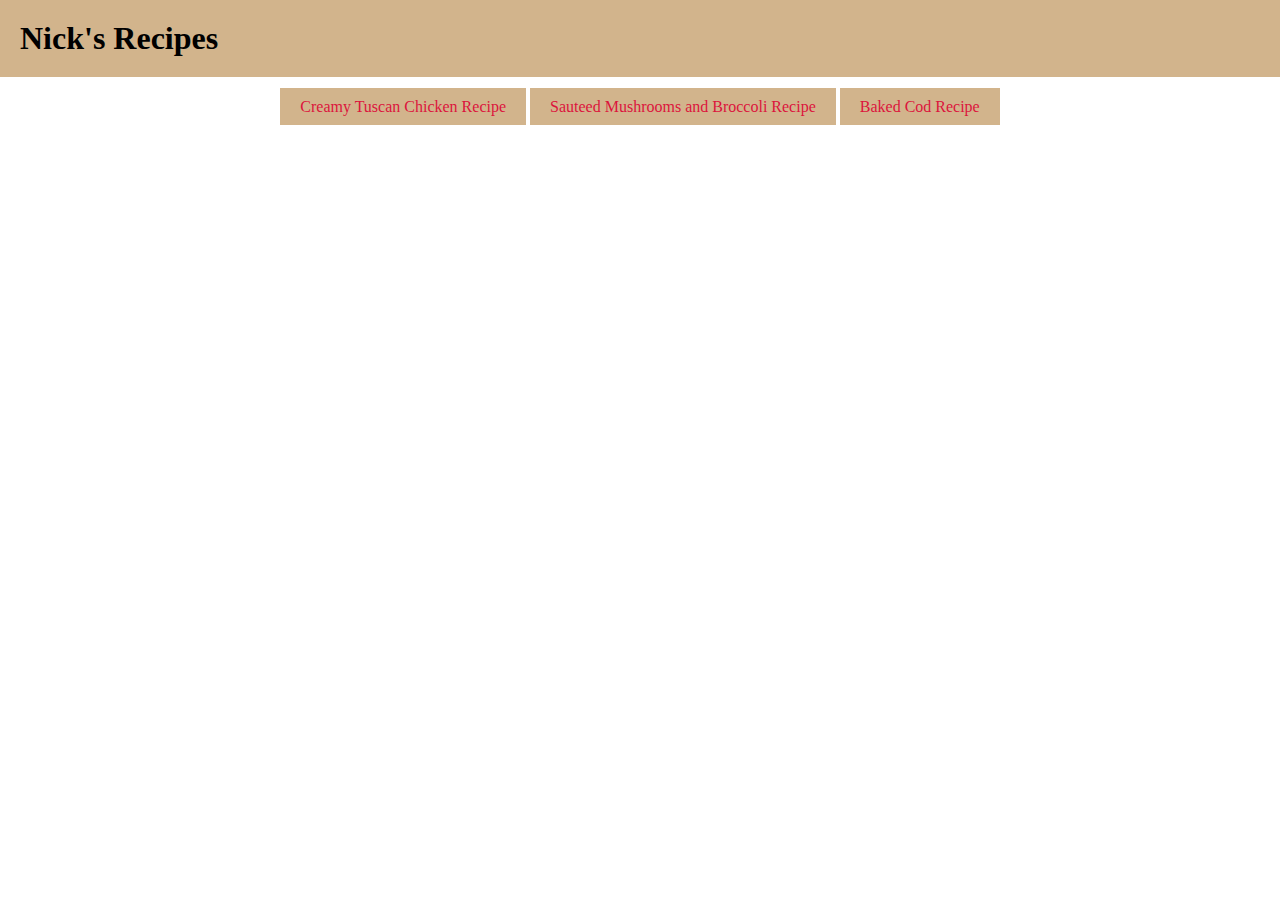
<file: index.html>
<!DOCTYPE html>
<html lang="en">
    <title>Nick's-recipes</title>
    <meta charset="utf-8">
    <link rel="stylesheet" href="style.css"/>
</html>
<body>
    <h1>Nick's Recipes</h1>
    <p class="recipebut">
        <a class="recipebutton" href="recipes/Creamy Tuscan Chicken Recipe.html">Creamy Tuscan Chicken Recipe</a>
        <a class="recipebutton" href="recipes/Sauteed Mushrooms and Broccoli Recipe.html">Sauteed Mushrooms and Broccoli Recipe</a>
        <a class="recipebutton" href="recipes/Baked Cod Recipe.html">Baked Cod Recipe</a>
    </p>
    
</body>
</file>
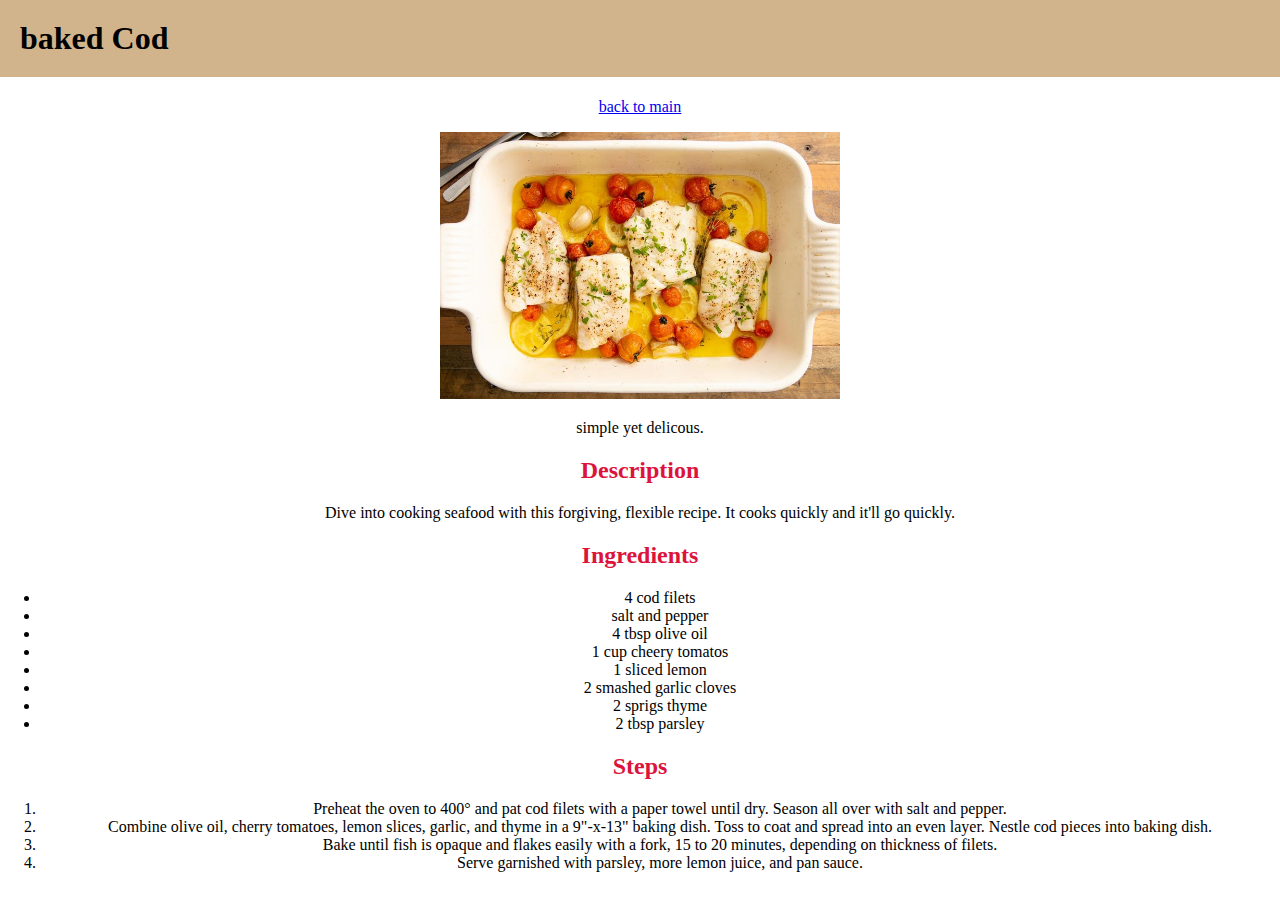
<file: recipes/Baked Cod Recipe.html>
<!DOCTYPE html>
<html lang="en">
<head>
    <meta charset="UTF-8">
    <meta http-equiv="X-UA-Compatible" content="IE=edge">
    <meta name="viewport" content="width=device-width, initial-scale=1.0">
    <link rel="stylesheet" href="../style.css"/>
    <title>Document</title>
</head>
<body>
    <h1>baked Cod</h1>
    <a href="../index.html">back to main</a>
    <p></p>
    <img src="../images/cod.jpg" width="400">
    <p>simple yet delicous.</p>
    <h2>Description</h2>
    <p>Dive into cooking seafood with this forgiving, flexible recipe. It cooks quickly and it'll go quickly.</p>
    <h2>Ingredients</h2>
    <ul>
        <li>4 cod filets</li>
        <li>salt and pepper</li>
        <li>4 tbsp olive oil</li>
        <li>1 cup cheery tomatos</li>
        <li>1 sliced lemon</li>
        <li>2 smashed garlic cloves</li>
        <li>2 sprigs thyme</li>
        <li>2 tbsp parsley</li>
    </ul>
    <h2>Steps</h2>
    <ol>
        <li>Preheat the oven to 400° and pat cod filets with a paper towel until dry. Season all over with salt and pepper. </li>
        <li>Combine olive oil, cherry tomatoes, lemon slices, garlic, and thyme in a 9"-x-13" baking dish. Toss to coat and spread into an even layer. Nestle cod pieces into baking dish.</li>
        <li>Bake until fish is opaque and flakes easily with a fork, 15 to 20 minutes, depending on thickness of filets.</li>
        <li>Serve garnished with parsley, more lemon juice, and pan sauce.</li>
    </ol>
</body>
</html>
</file>
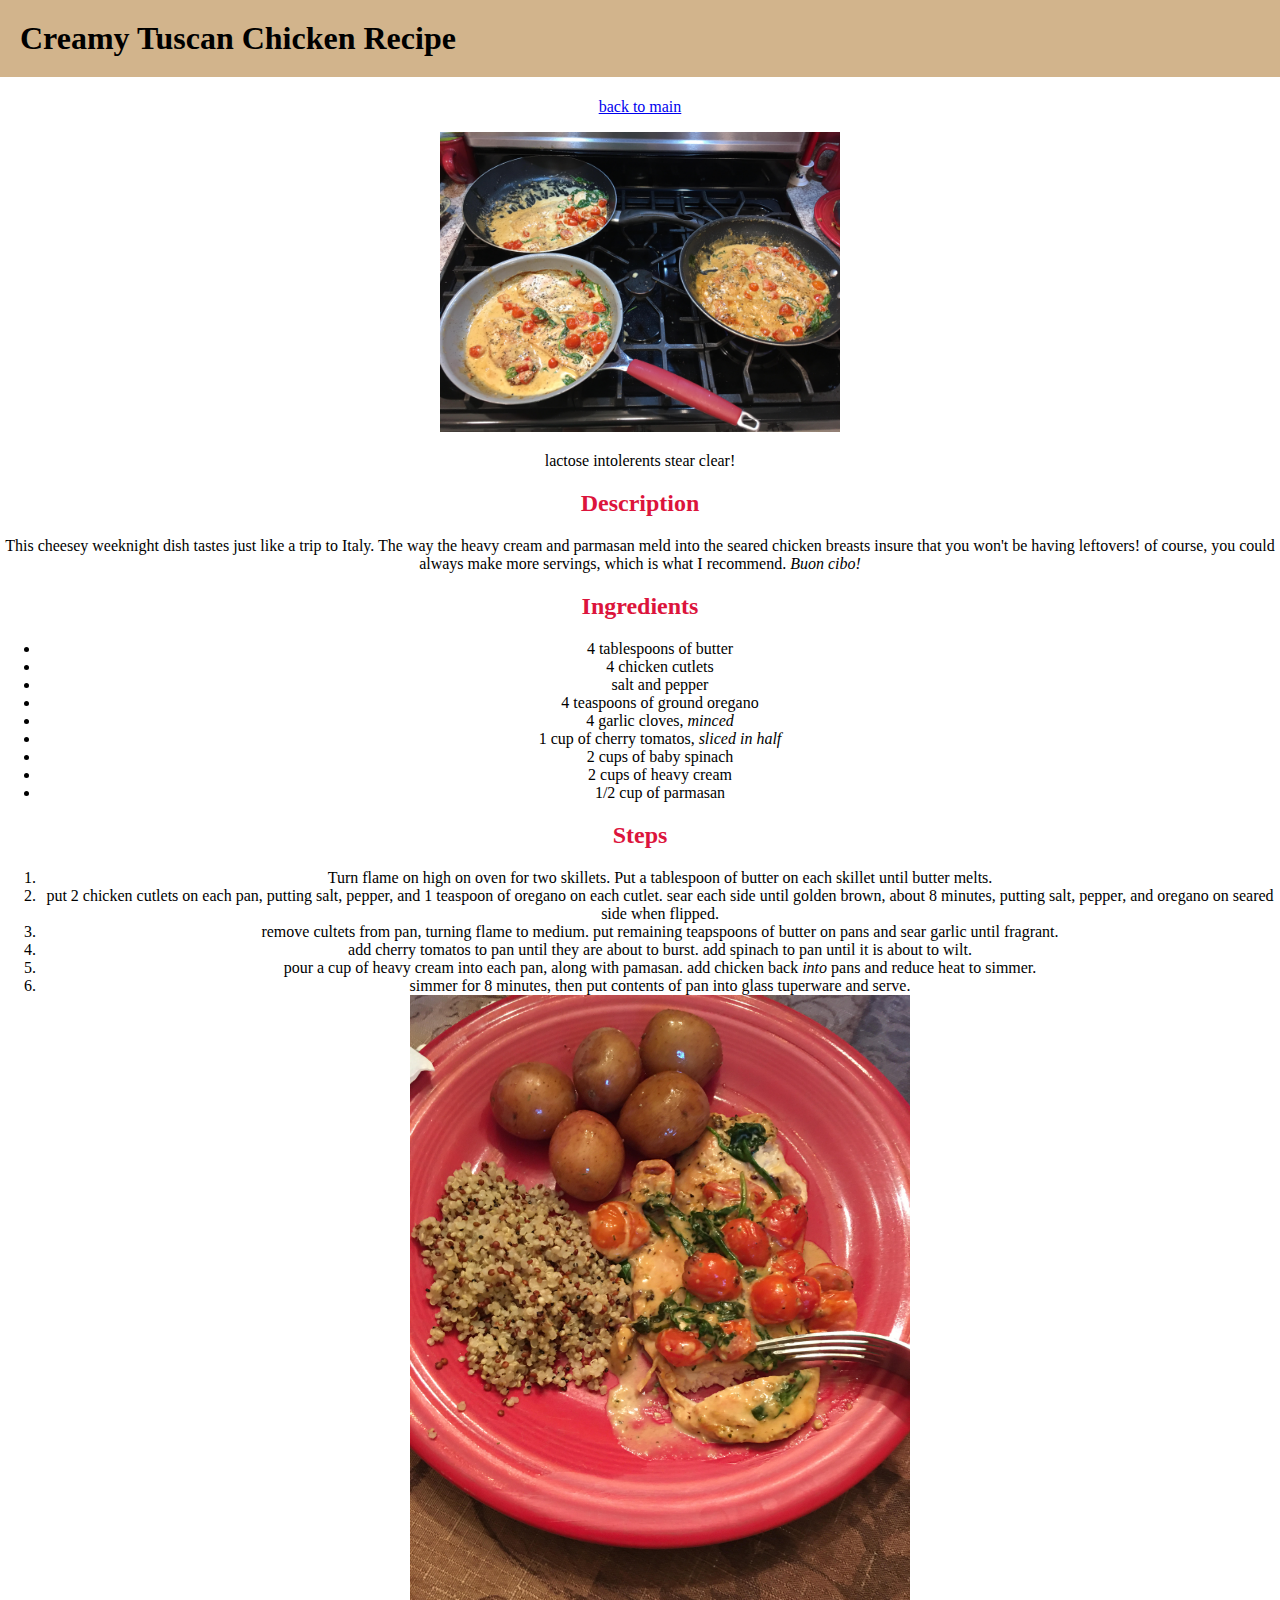
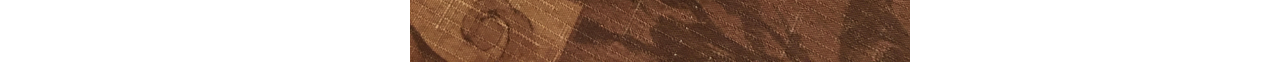
<file: recipes/Creamy Tuscan Chicken Recipe.html>
<!DOCTYPE html>
<html lang="en">
<head>
    <meta charset="UTF-8">
    <meta http-equiv="X-UA-Compatible" content="IE=edge">
    <meta name="viewport" content="width=device-width, initial-scale=1.0">
    <link rel="stylesheet" href="../style.css"/>
    <title>Creamy Tuscan Chicken Recipe</title>
</head>
<body>
    <h1>Creamy Tuscan Chicken Recipe</h1>
    <a href="../index.html">back to main</a>
    <p></p>
    <img src="../images/ctc_pan.jpg"width="400">
    <p>lactose intolerents stear clear!</p>
    <h2>Description</h2>
    <p>This cheesey weeknight dish tastes just like a trip to Italy. The way the heavy cream and parmasan meld into the seared chicken breasts insure that you won't be having leftovers! of course, you could always make more servings, which is what I recommend. <em>Buon cibo!</em></p>
    <h2>Ingredients</h2>
    <ul>
        <li>4 tablespoons of butter</li>
        <li>4 chicken cutlets</li>
        <li>salt and pepper</li>
        <li>4 teaspoons of ground oregano</li>
        <li>4 garlic cloves, <em>minced</em></li>
        <li>1 cup of cherry tomatos, <em>sliced in half</em></li>
        <li>2 cups of baby spinach</li>
        <li>2 cups of heavy cream</li>
        <li>1/2 cup of parmasan</li>
    </ul>
    <h2>Steps</h2>
    <ol>
        <li>Turn flame on high on oven for two skillets. Put a tablespoon of butter on each skillet until butter melts.</li>
        <li>put 2 chicken cutlets on each pan, putting salt, pepper, and 1 teaspoon of oregano on each cutlet. 
            sear each side until golden brown, about 8 minutes, putting salt, pepper, and oregano on seared side when flipped.</li>
        <li>remove cultets from pan, turning flame to medium. put remaining teapspoons of butter on pans and sear garlic until fragrant.</li>
        <li>add cherry tomatos to pan until they are about to burst. add spinach to pan until it is about to wilt.</li>
        <li>pour a cup of heavy cream into each pan, along with pamasan. add chicken back <em>into</em> pans and reduce heat to simmer. </li>
        <li>simmer for 8 minutes, then put contents of pan into glass tuperware and serve.</li>
        <img src="../images/ctc_plate.jpg"width="500">
    </ol>
</body>
</html>
</file>
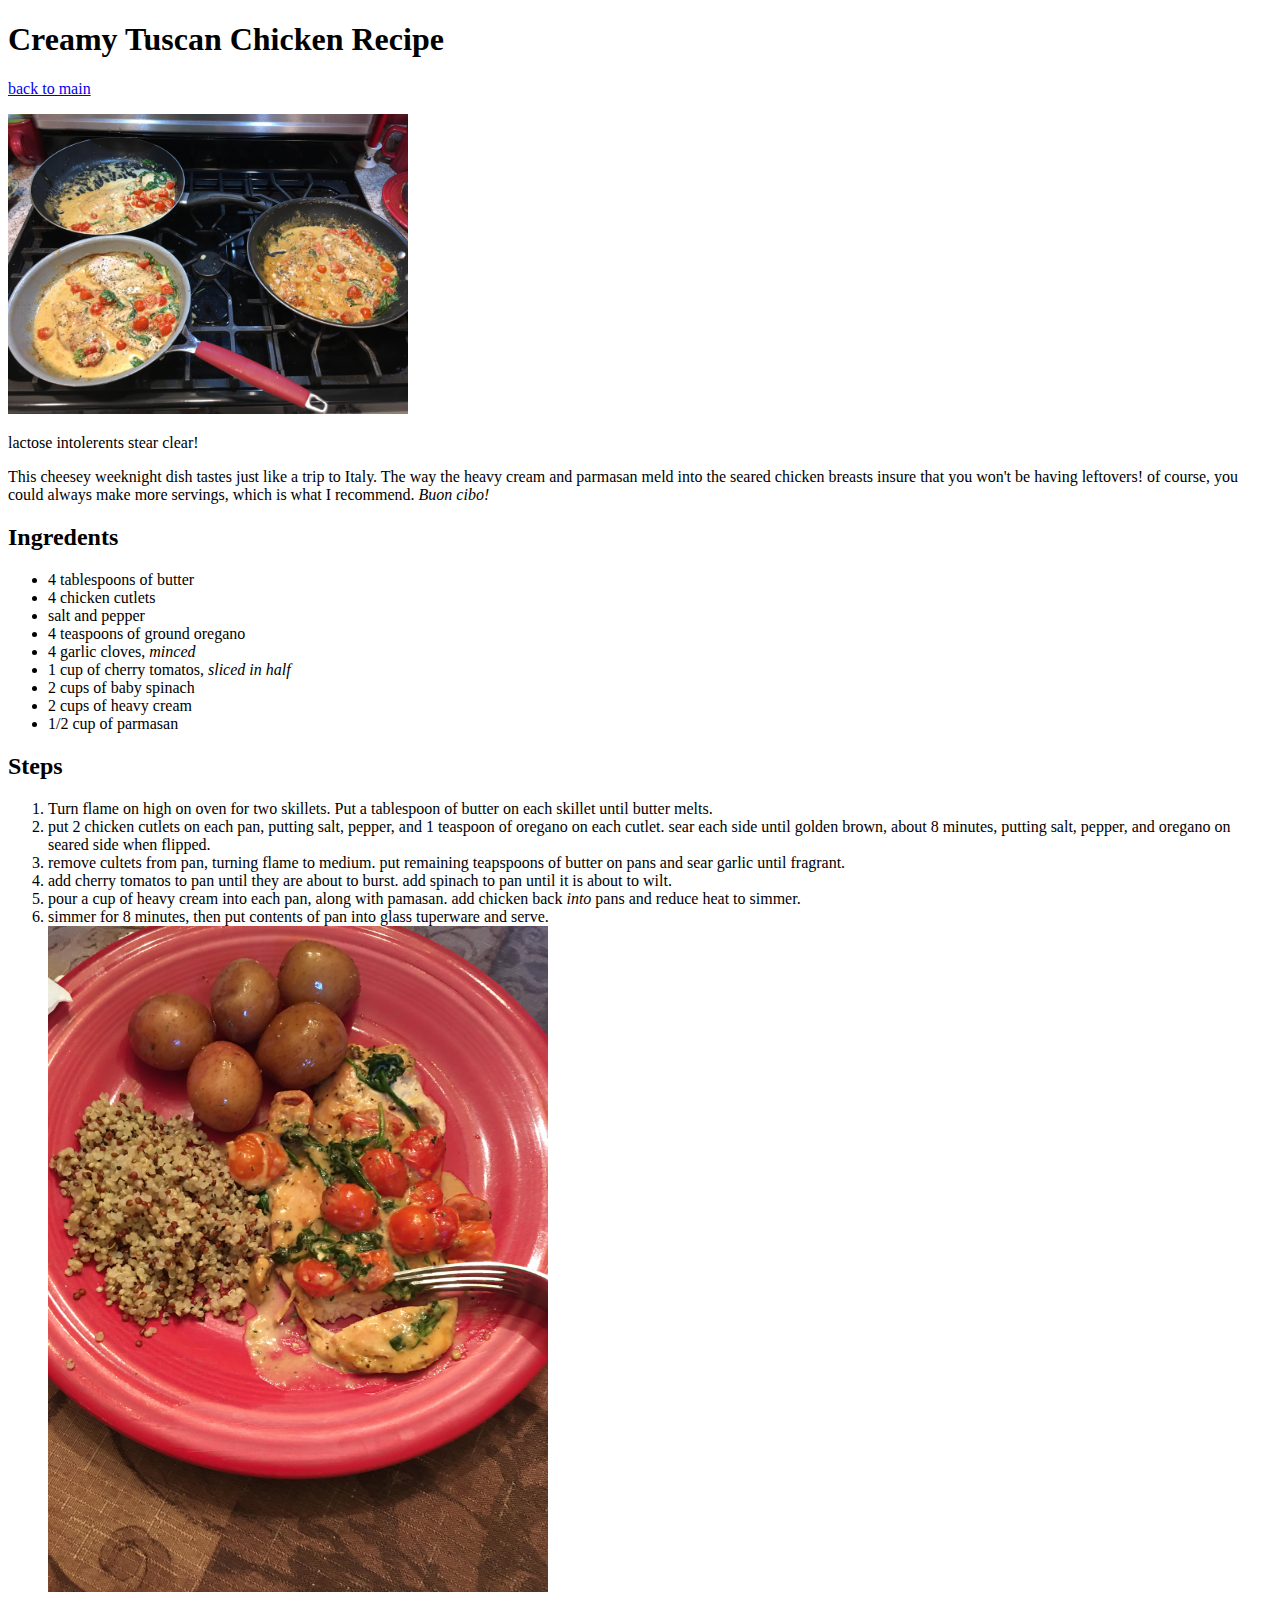
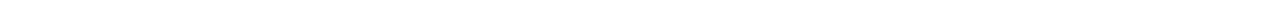
<file: recipes/Creamy_Tuscan_Chicken.html>
<!DOCTYPE html>
<html lang="en">
<head>
    <meta charset="UTF-8">
    <meta http-equiv="X-UA-Compatible" content="IE=edge">
    <meta name="viewport" content="width=device-width, initial-scale=1.0">
    <title>Creamy_Tuscan_Chicken</title>
</head>
<body>
    <h1>Creamy Tuscan Chicken Recipe</h1>
    <a href="../index.html">back to main</a>
    <p></p>
    <img src="../images/ctc_pan.jpg"width="400">
    <p>lactose intolerents stear clear!</p>
    <p>This cheesey weeknight dish tastes just like a trip to Italy. The way the heavy cream and parmasan meld into the seared chicken breasts insure that you won't be having leftovers! of course, you could always make more servings, which is what I recommend. <em>Buon cibo!</em></p>
    <h2>Ingredents</h2>
    <ul>
        <li>4 tablespoons of butter</li>
        <li>4 chicken cutlets</li>
        <li>salt and pepper</li>
        <li>4 teaspoons of ground oregano</li>
        <li>4 garlic cloves, <em>minced</em></li>
        <li>1 cup of cherry tomatos, <em>sliced in half</em></li>
        <li>2 cups of baby spinach</li>
        <li>2 cups of heavy cream</li>
        <li>1/2 cup of parmasan</li>
    </ul>
    <h2>Steps</h2>
    <ol>
        <li>Turn flame on high on oven for two skillets. Put a tablespoon of butter on each skillet until butter melts.</li>
        <li>put 2 chicken cutlets on each pan, putting salt, pepper, and 1 teaspoon of oregano on each cutlet. 
            sear each side until golden brown, about 8 minutes, putting salt, pepper, and oregano on seared side when flipped.</li>
        <li>remove cultets from pan, turning flame to medium. put remaining teapspoons of butter on pans and sear garlic until fragrant.</li>
        <li>add cherry tomatos to pan until they are about to burst. add spinach to pan until it is about to wilt.</li>
        <li>pour a cup of heavy cream into each pan, along with pamasan. add chicken back <em>into</em> pans and reduce heat to simmer. </li>
        <li>simmer for 8 minutes, then put contents of pan into glass tuperware and serve.</li>
        <img src="../images/ctc_plate.jpg"width="500">
    </ol>
</body>
</html>
</file>
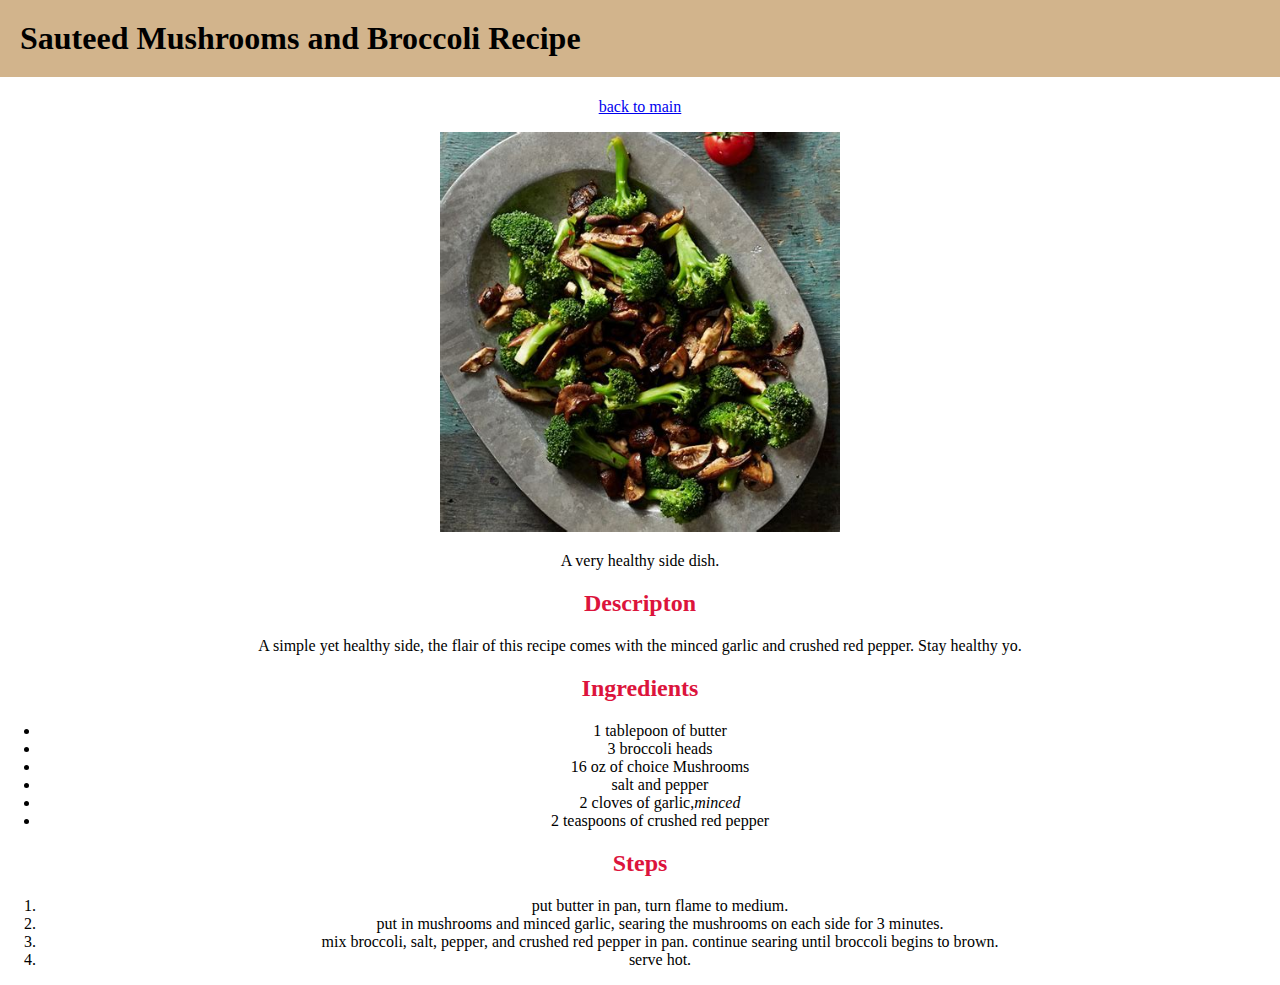
<file: recipes/Sauteed Mushrooms and Broccoli Recipe.html>
<!DOCTYPE html>
<html lang="en">
<head>
    <meta charset="UTF-8">
    <meta http-equiv="X-UA-Compatible" content="IE=edge">
    <meta name="viewport" content="width=device-width, initial-scale=1.0">
    <link rel="stylesheet" href="../style.css"/>
    <title>Sauteed Mushrooms and Broccoli Recipe</title>
</head>
<body>
    <h1>Sauteed Mushrooms and Broccoli Recipe</h1>
    <a href="../index.html">back to main</a>
    <p></p>
    <img src="../images/smb.jpeg" width="400">
    <p>A very healthy side dish.</p>
    <h2>Descripton</h2>
    <p>A simple yet healthy side, the flair of this recipe comes with the minced garlic and crushed red pepper. Stay healthy yo.</p>
    <h2>Ingredients</h2>
    <ul>
        <li>1 tablepoon of butter</li> 
        <li>3 broccoli heads</li>
        <li>16 oz of choice Mushrooms</li>
        <li>salt and pepper</li>
        <li>2 cloves of garlic,<em>minced</em></li>
        <li>2 teaspoons of crushed red pepper</li>
    </ul>
    <h2>Steps</h2>
    <ol>
        <li>put butter in pan, turn flame to medium.</li>
        <li>put in mushrooms and minced garlic, searing the mushrooms on each side for 3 minutes.</li>
        <li>mix broccoli, salt, pepper, and crushed red pepper in pan. continue searing until broccoli begins to brown.</li>
        <li>serve hot.</li>
    </ol>
</body>
</html>
</file>
<file: style.css>
body{
margin: 0 auto;
text-align: center;
box-sizing: border-box;

}
h1{
    background-color:tan;
    margin-top:0;
    padding:20px;
    text-align:left;
}
h2{
    color:crimson;
}
.recipebut{
    dipslay:flex;
}
.recipebutton{
    flex:1 1 0;
    background-color: tan;
    color:crimson;
    padding: 10px 20px;
    text-decoration: none;
}
</file>
